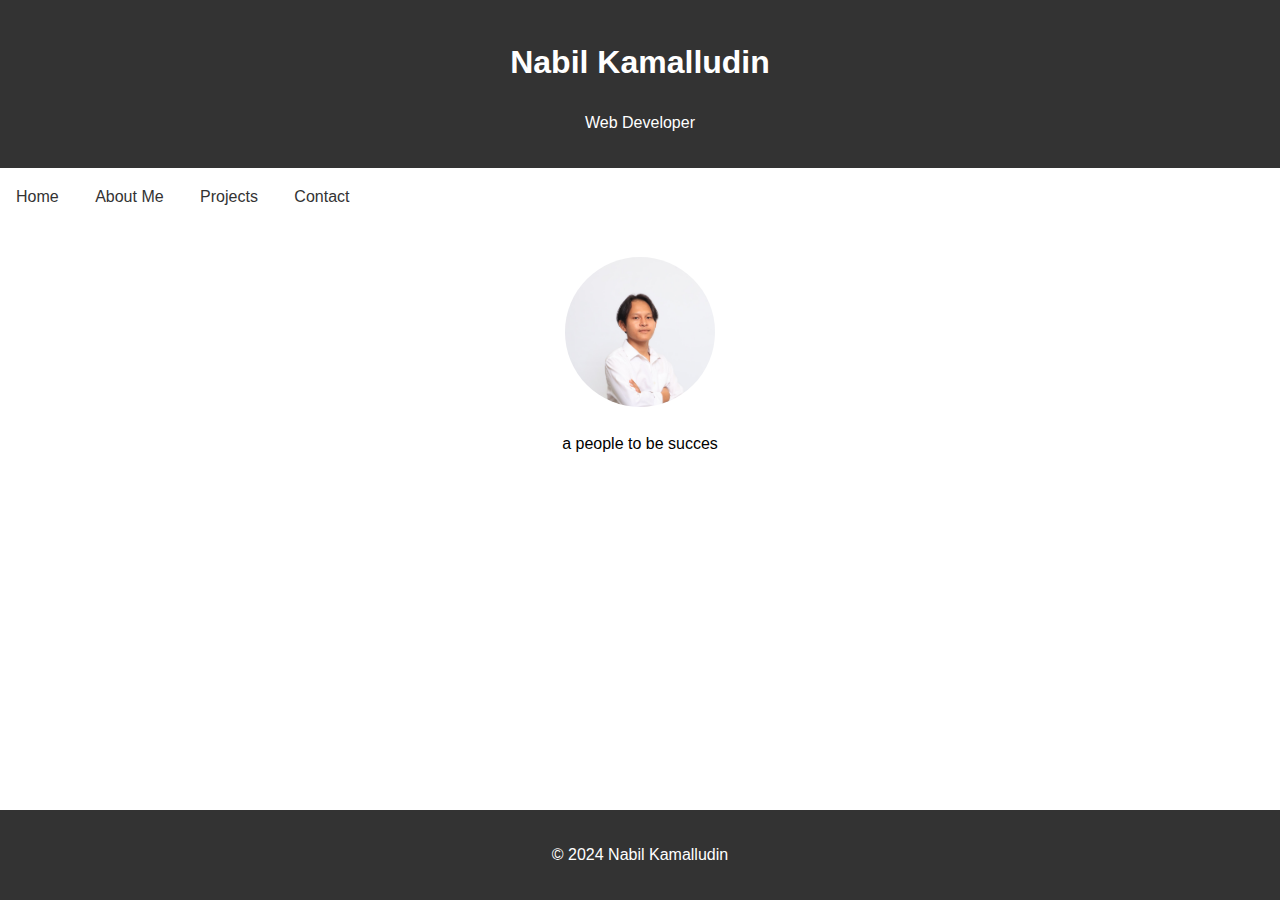
<file: index.html>
<!DOCTYPE html>
<html lang="en">
<head>
    <meta charset="UTF-8">
    <meta name="viewport" content="width=device-width, initial-scale=1.0">
    <title>Nabil Porotofolio</title>
    <link rel="stylesheet" href="css/styles.css">
</head>
<body>
    <header>
        <h1>Nabil Kamalludin</h1>
        <p>Web Developer</p>
    </header>
    <nav>
        <ul>
            <li><a href="index.html">Home</a></li>
            <li><a href="about.html">About Me</a></li>
            <li><a href="projects.html">Projects</a></li>
            <li><a href="contact.html">Contact</a></li>
        </ul>
    </nav>
<section id="intro">
    <img src="images/pp1.jpg" alt="pp" class="ava">
    <p>a people to be succes</p>
</section>
<footer>
    <p>&copy; 2024 Nabil Kamalludin</p>
</footer>
<script src="js/main.js"></script>
</body>
</html>
</file>
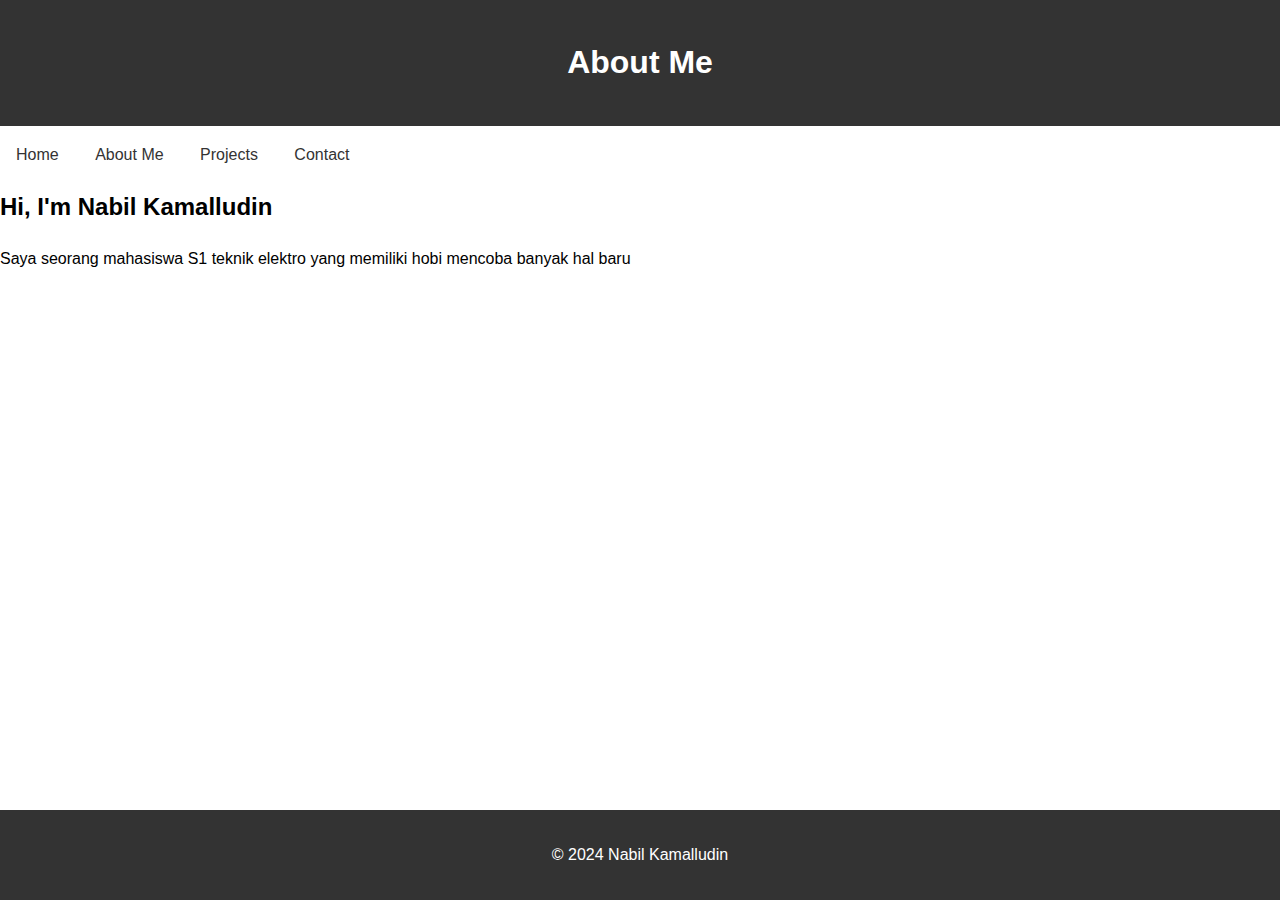
<file: about.html>
<!DOCTYPE html>
<html lang="en">
<head>
    <meta charset="UTF-8">
    <meta name="viewport" content="width=device-width, initial-scale=1.0">
    <title>About Me</title>
    <link rel="stylesheet" href="css/styles.css">
</head>
<body>
    <header>
        <h1>About Me</h1>
    </header>
    <nav>
        <ul>
            <li><a href="index.html">Home</a></li>
            <li><a href="about.html">About Me</a></li>
            <li><a href="projects.html">Projects</a></li>
            <li><a href="contact.html">Contact</a></li>
        </ul>
    </nav>
    <section id="about">
        <h2>Hi, I'm Nabil Kamalludin</h2>
        <p>Saya seorang mahasiswa S1 teknik elektro yang memiliki hobi mencoba banyak hal baru</p>
        <!-- <a href="assets/" download>Download CV</a>  ini buat CV -->
    </section>
    <footer>
        <p>&copy; 2024 Nabil Kamalludin</p>
    </footer>
</body>
</html>
</file>
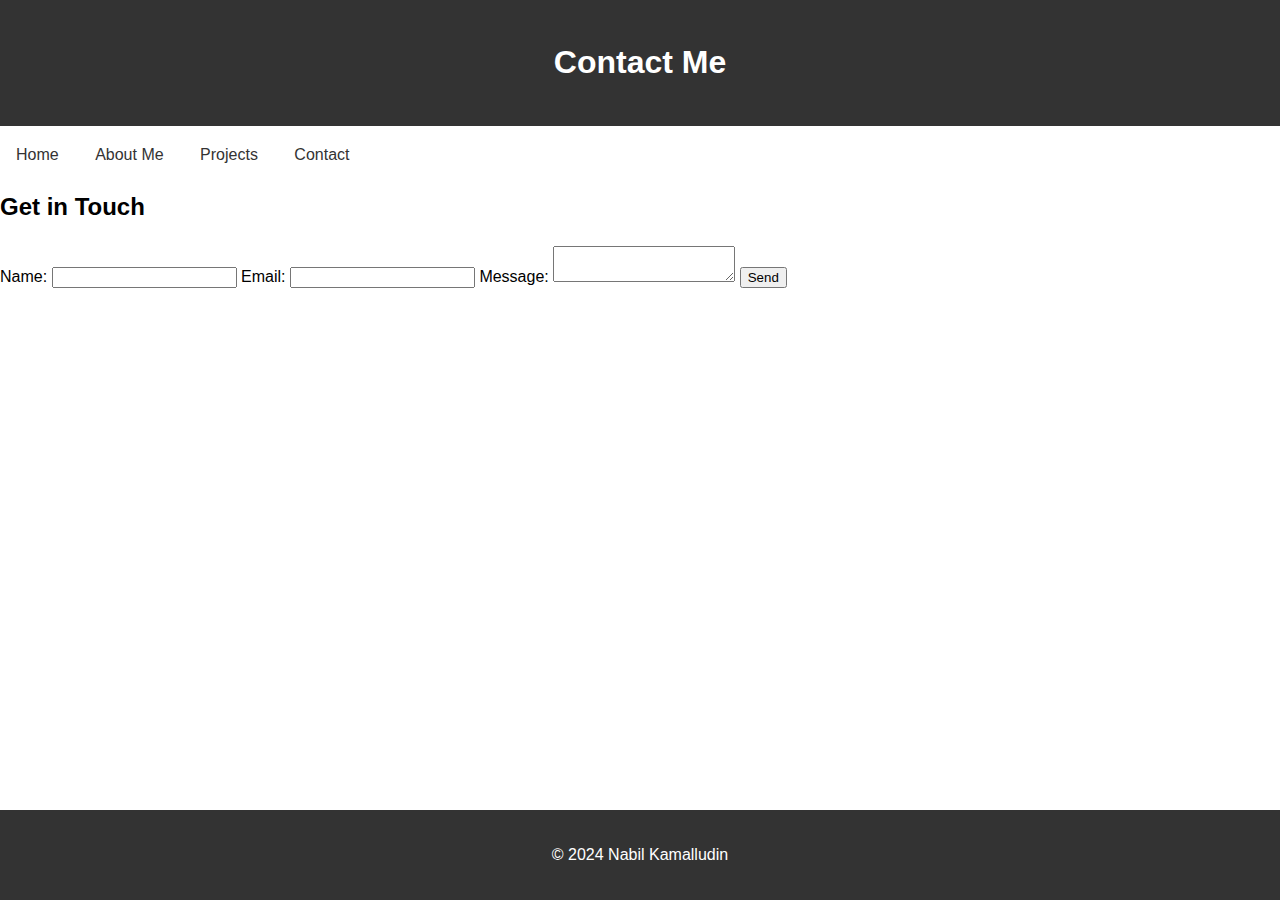
<file: contact.html>
<!DOCTYPE html>
<html lang="en">
<head>
    <meta charset="UTF-8">
    <meta name="viewport" content="width=device-width, initial-scale=1.0">
    <title>Contact</title>
    <link rel="stylesheet" href="css/styles.css">
</head>
<body>
    <header>
        <h1>Contact Me</h1>
    </header>
    <nav>
        <ul>
            <li><a href="index.html">Home</a></li>
            <li><a href="about.html">About Me</a></li>
            <li><a href="projects.html">Projects</a></li>
            <li><a href="contact.html">Contact</a></li>
        </ul>
    </nav>
    <section id="contact">
        <h2>Get in Touch</h2>
        <form action="mailto:nabilkamalludin@gmail.com" method="post" enctype="text/plain">
            <label for="name">Name:</label>
            <input type="text" id="name" name="name" required>
            <label for="email">Email:</label>
            <input type="email" id="email" name="email" required>
            <label for="message">Message:</label>
            <textarea name="message" id="message" required></textarea>
            <input type="submit" value="Send">
        </form>    
    </section>
    <footer>
        <p>&copy; 2024 Nabil Kamalludin</p>
    </footer>
</body>
</html>
</file>
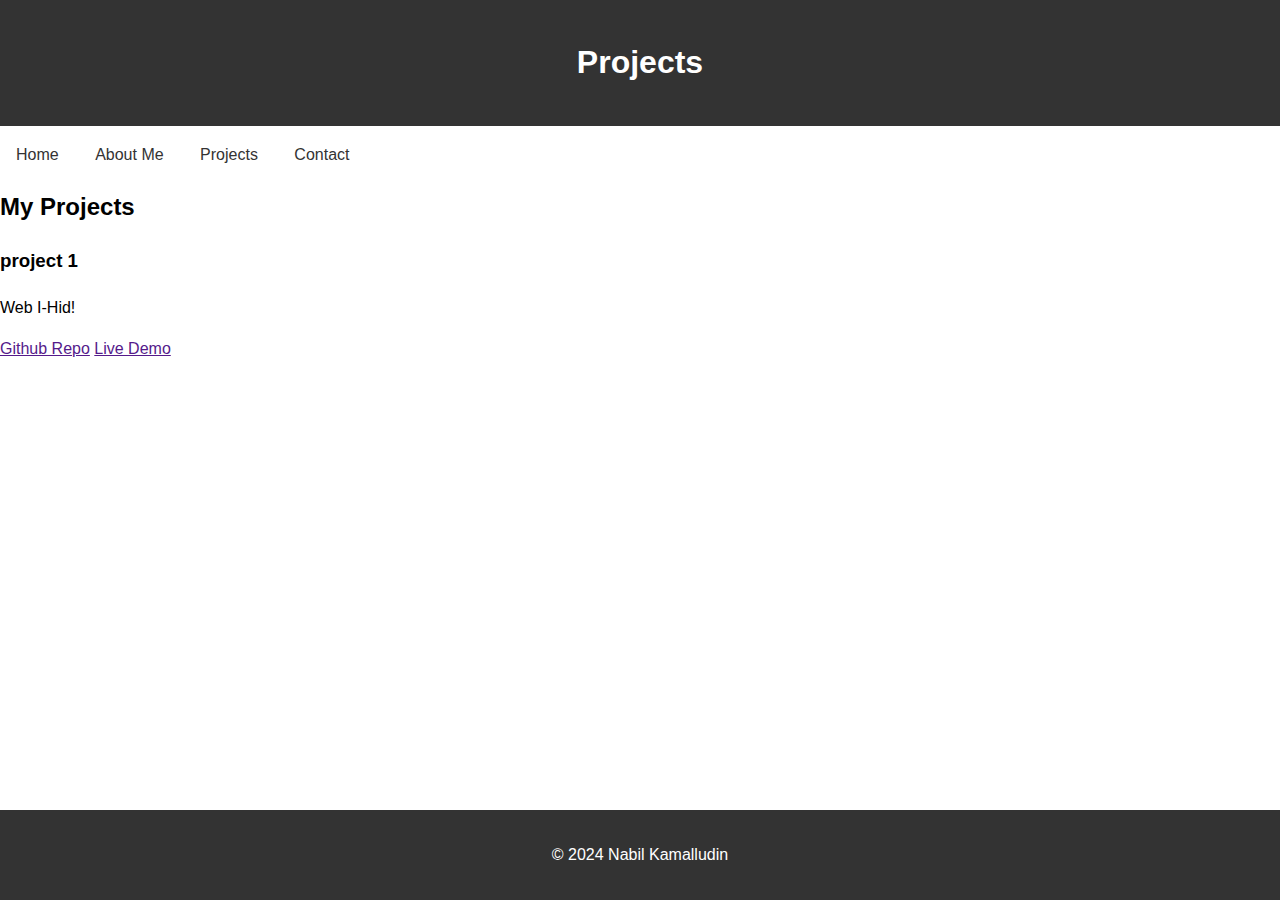
<file: projects.html>
<!DOCTYPE html>
<html lang="en">
<head>
    <meta charset="UTF-8">
    <meta name="viewport" content="width=device-width, initial-scale=1.0">
    <title>Projects</title>
    <link rel="stylesheet" href="css/styles.css">
</head>
<body>
    <header>
        <h1>Projects</h1>
    </header>
    <nav>
        <ul>
            <li><a href="index.html">Home</a></li>
            <li><a href="about.html">About Me</a></li>
            <li><a href="projects.html">Projects</a></li>
            <li><a href="contact.html">Contact</a></li>
        </ul>
    </nav>
    <section id="projects">
        <h2>My Projects</h2>
        <div class="project">
            <h3>project 1</h3>
            <p>Web I-Hid!</p>
            <a href="">Github Repo</a>
            <a href="">Live Demo</a>
        </div>
    </section>
    <footer>
        <p>&copy; 2024 Nabil Kamalludin</p>
    </footer>
</body>
</html>
</file>
<file: css/styles.css>
body{
    font-family: Arial, Helvetica, sans-serif;
    margin: 0;
    padding: 0;
    line-height: 1.6;
}
header{
    background: #333;
    color: #fff;
    padding: 1em 0;
    text-align: center;
}
nav ul{
    list-style: none;
    padding: 0;
}
nav ul li{
    display: inline;
    margin: 0 1em;
}
nav ul li a{
    text-decoration: none;
    color: #333;
}
#intro{
    text-align: center;
    padding: 2em 0;
}
.ava{
    max-width: 150px;
    height: auto;
    border-radius: 50%;
}
footer{
    background: #333;
    color: #fff;
    text-align: center;
    padding: 1em 0;
    position: fixed;
    width: 100%;
    bottom: 0;
}
@media(max-width: 760px){
    nav ul{
        display: block;
        text-align: center;
    }
    nav ul li{
        margin: 0.5em 0;
    }
}
</file>
